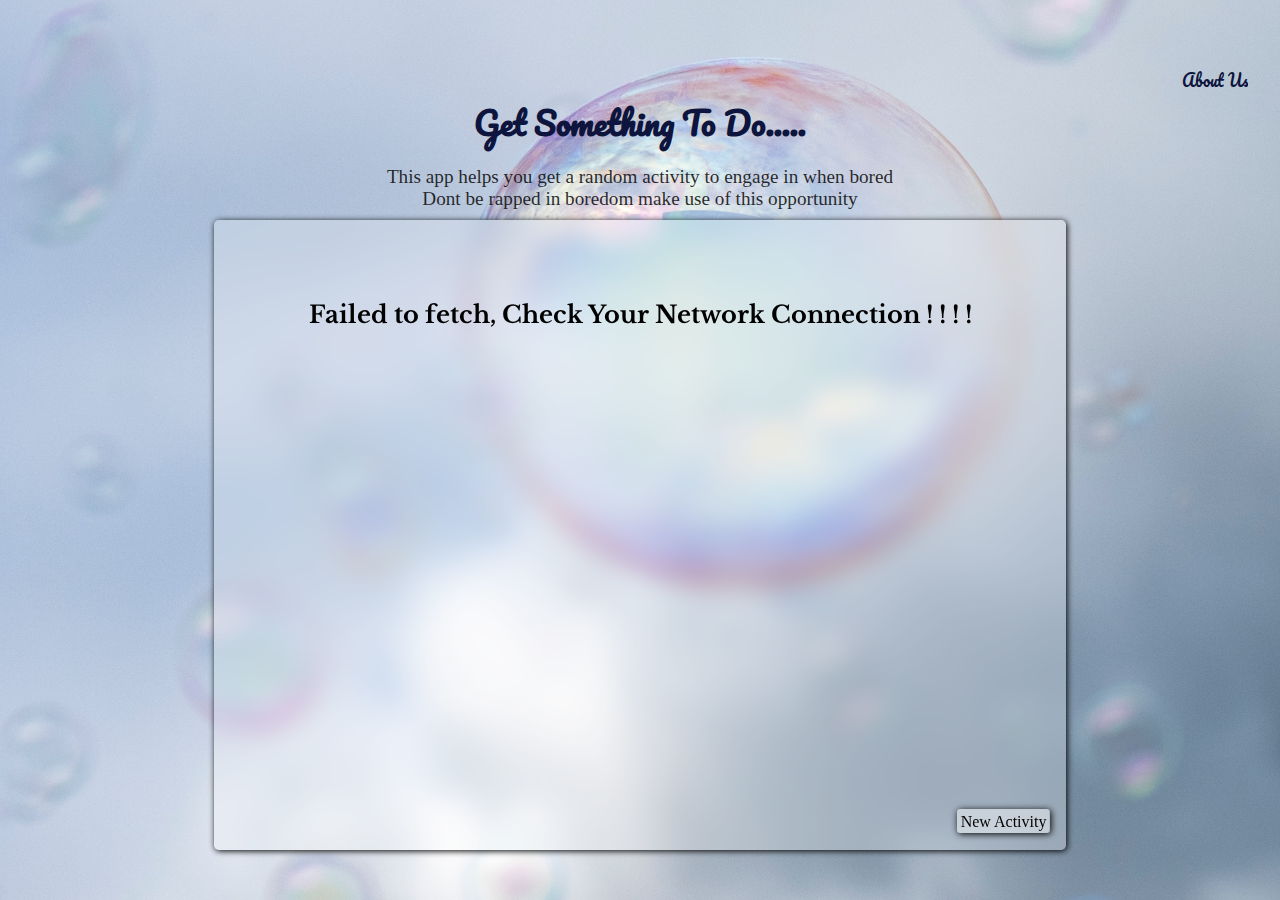
<file: index.html>
<!DOCTYPE html>
<html lang="en">
<head>
    <meta charset="UTF-8">
    <meta http-equiv="X-UA-Compatible" content="IE=edge">
    <meta name="viewport" content="width=device-width, initial-scale=1.0">
    <title>Boredom App</title>
    <link rel="stylesheet" href="css/main-style.min.css">
</head>
<body>
    <div id="main-container" style=" background-image: url(image.jpg);">
        <a href="about.html" id="about-link">About Us</a>
        <h1 class="z-index">Get Something To Do..... </h1>
        <p class="z-index">This app helps you get a random activity to engage in when bored <br> Dont be rapped in boredom make use of this opportunity</p>
        <div id="content" class="z-index">
            <h3 id="activity"></h3>
            <p id="type"></p>
            <p id="link"></p>
            <!-- <p id="instruction">For You To Get A New Activity <br>Refresh The Page </p> -->
            <button id="instruction" onclick="refresh()">New Activity</button>
            
        </div>


        <!-- SVGS -->
        <svg id="left-svg" viewBox="0 0 200 200" xmlns="http://www.w3.org/2000/svg">
            <path fill="#FA4D56" d="M48,-26.2C59.8,-7.3,65.2,16.8,56.2,34C47.2,51.2,23.6,61.6,0.4,61.4C-22.7,61.1,-45.5,50.3,-56.8,31.7C-68.2,13.2,-68.1,-13,-56.7,-31.7C-45.3,-50.4,-22.7,-61.5,-2.3,-60.2C18.1,-58.9,36.2,-45.1,48,-26.2Z" transform="translate(100 100)" />
        </svg>

        <svg id="middle-svg" viewBox="0 0 200 200" xmlns="http://www.w3.org/2000/svg">
            <path fill="blue" d="M48,-26.2C59.8,-7.3,65.2,16.8,56.2,34C47.2,51.2,23.6,61.6,0.4,61.4C-22.7,61.1,-45.5,50.3,-56.8,31.7C-68.2,13.2,-68.1,-13,-56.7,-31.7C-45.3,-50.4,-22.7,-61.5,-2.3,-60.2C18.1,-58.9,36.2,-45.1,48,-26.2Z" transform="translate(100 100)" />
        </svg>

        <svg id="right-svg" viewBox="0 0 200 200" xmlns="http://www.w3.org/2000/svg">
            <path fill="yellow" d="M48,-26.2C59.8,-7.3,65.2,16.8,56.2,34C47.2,51.2,23.6,61.6,0.4,61.4C-22.7,61.1,-45.5,50.3,-56.8,31.7C-68.2,13.2,-68.1,-13,-56.7,-31.7C-45.3,-50.4,-22.7,-61.5,-2.3,-60.2C18.1,-58.9,36.2,-45.1,48,-26.2Z" transform="translate(100 100)" />
        </svg>


        
    </div>

    <script src="app.js"></script>
</body>
</html>
</file>
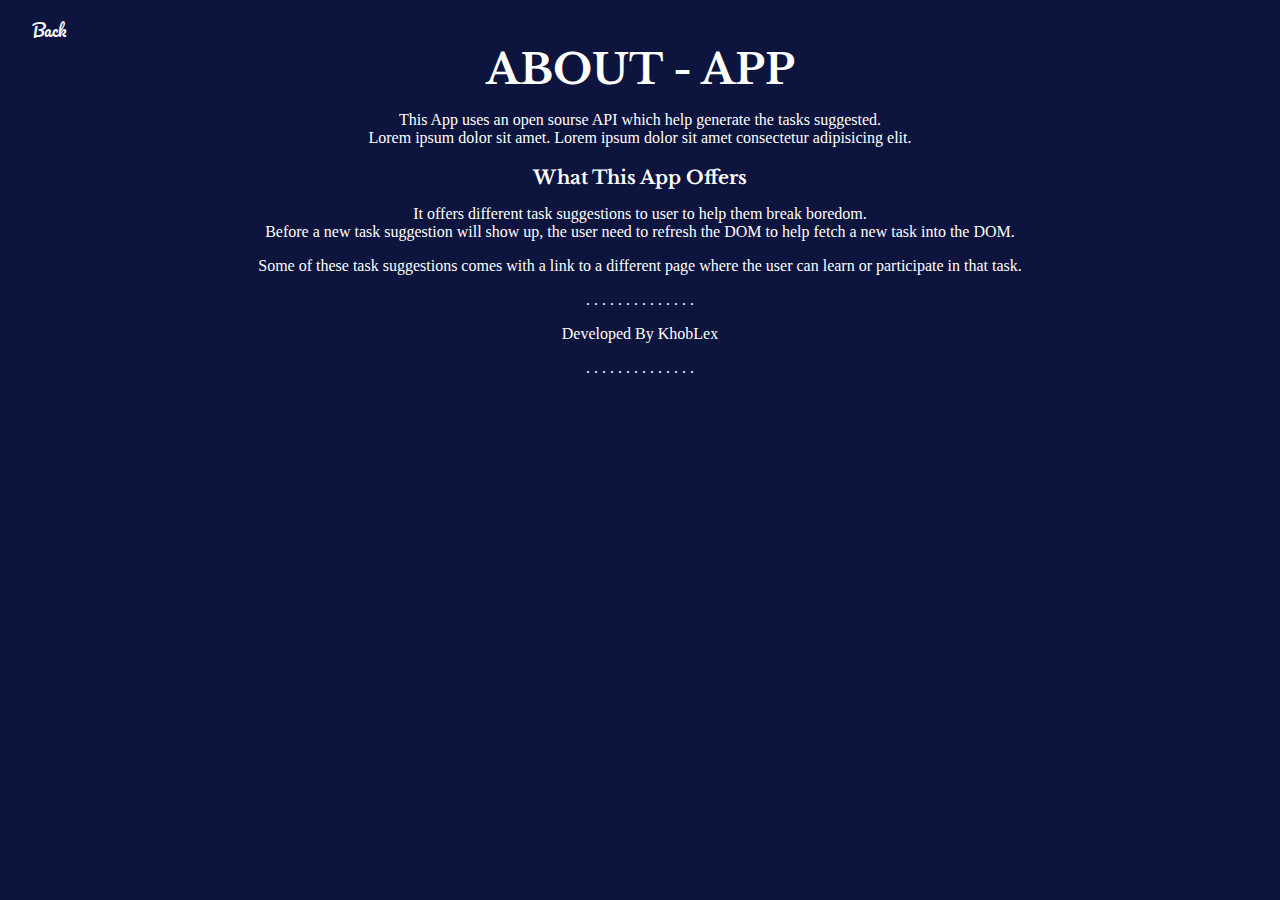
<file: about.html>
<!DOCTYPE html>
<html lang="en">
<head>
    <meta charset="UTF-8">
    <meta http-equiv="X-UA-Compatible" content="IE=edge">
    <meta name="viewport" content="width=device-width, initial-scale=1.0">
    <title>About Us</title>
    <link rel="stylesheet" href="css/main-style.min.css">
</head>
<body>
    <div id="about-container">
        <a href="index.html">Back</a>
        <h1>ABOUT - APP</h1>
        <p id="description">
            This App uses an open sourse API which help generate the tasks suggested. <br>
            Lorem ipsum dolor sit amet. Lorem ipsum dolor sit amet consectetur adipisicing elit.
        </p>

        <h3>
            What This App Offers
        </h3>
        <p id="details">
            It offers different task suggestions to user to help them break boredom. <br>
            Before a new task suggestion will show up, the user need to refresh the DOM to help fetch a new task into the DOM.
        </p>
        <p id="details">
            Some of these task suggestions comes with a link to a different page where the user can learn or participate in that task. <br>
            
        </p>
        <p id="dots">
            . . . . . . . . . . . . . . 
        </p>
        <p>
            Developed By KhobLex
        </p>
        <p id="dots">
            . . . . . . . . . . . . . . 
        </p>
    </div>
</body>
</html>
</file>
<file: css/main-style.min.css>
@import url("https://fonts.googleapis.com/css2?family=Libre+Baskerville&display=swap");
@import url("https://fonts.googleapis.com/css2?family=Playfair+Display:ital@1&display=swap");
@import url("https://fonts.googleapis.com/css2?family=Pacifico&display=swap");
* {
  margin: 0;
  padding: 0;
  -webkit-box-sizing: border-box;
          box-sizing: border-box;
  overflow-x: hidden;
}

#main-container {
  background-position: center;
  background-size: cover;
  background-repeat: no-repeat;
  min-height: 100vh;
  width: 100%;
  display: -webkit-box;
  display: -ms-flexbox;
  display: flex;
  -webkit-box-orient: vertical;
  -webkit-box-direction: normal;
      -ms-flex-direction: column;
          flex-direction: column;
  -webkit-box-align: center;
      -ms-flex-align: center;
          align-items: center;
  -webkit-box-pack: center;
      -ms-flex-pack: center;
          justify-content: center;
  background-color: #fdfdfd;
  text-align: center;
  color: #fff;
  position: relative;
  padding: 2em;
}

#main-container .z-index {
  z-index: 10;
}

#main-container h1 {
  font-family: 'Pacifico', cursive;
  color: #0D143D;
  padding-bottom: 0.5em;
}

#main-container p {
  color: rgba(15, 15, 15, 0.89);
  font-family: "Agency FB";
  font-size: 1.2em;
  padding-bottom: 0.5em;
}

#main-container #content {
  -webkit-box-shadow: 1px 1px  6px #000;
          box-shadow: 1px 1px  6px #000;
  background-color: #ffffff3d;
  width: 70%;
  min-height: 70vh;
  display: -webkit-box;
  display: -ms-flexbox;
  display: flex;
  -webkit-box-orient: vertical;
  -webkit-box-direction: normal;
      -ms-flex-direction: column;
          flex-direction: column;
  -webkit-box-align: center;
      -ms-flex-align: center;
          align-items: center;
  -webkit-box-pack: start;
      -ms-flex-pack: start;
          justify-content: start;
  text-align: center;
  border-radius: 0.3em;
  backdrop-filter: blur(12px);
  -webkit-backdrop-filter: blur(12px);
  color: #000;
  padding: 5em 1em 1em;
}

#main-container #content #activity {
  font-family: 'Libre Baskerville', serif;
  padding-bottom: 2em;
  font-size: 1.5em !important;
}

#main-container #content #type {
  color: #313131;
  font-family: "Agency FB";
  font-size: 1.5em;
}

#main-container #content #link {
  cursor: pointer;
  margin-top: 1em;
}

#main-container #content #link a {
  font-family: 'Playfair Display', serif;
  font-size: 1.5em;
  text-decoration: none;
  -webkit-transition: color ease-in-out 600ms,-webkit-text-decoration;
  transition: color ease-in-out 600ms,-webkit-text-decoration;
  transition: text-decoration,color ease-in-out 600ms;
  transition: text-decoration,color ease-in-out 600ms,-webkit-text-decoration;
  color: #cf1212;
  font-weight: bold;
}

#main-container #content #link a:hover {
  color: #fff;
}

#main-container #content #instruction {
  position: absolute;
  bottom: 0;
  right: 0;
  margin: 1em;
  font-family: "Agency FB";
  font-size: 1em;
  padding: 0.2em;
  outline: none;
  border: none;
  background: #ffffff3b;
  backdrop-filter: blur(12px);
  -webkit-backdrop-filter: blur(12px);
  -webkit-box-shadow: 1px 1px 7px #000;
          box-shadow: 1px 1px 7px #000;
  border-radius: 0.2em;
  cursor: pointer;
}

#main-container svg {
  position: absolute;
  width: 25%;
  opacity: 0;
}

#main-container #left-svg {
  left: 0;
  top: 20;
  -webkit-transform: translateX(40px);
          transform: translateX(40px);
}

#main-container #middle-svg {
  top: 50%;
}

#main-container #right-svg {
  right: 0;
  top: 50;
  -webkit-transform: translateX(-40px);
          transform: translateX(-40px);
}

#main-container #about-link {
  font-family: 'Pacifico', cursive;
  width: 100%;
  padding: 1em 0 0 0;
  text-align: end;
  color: #0D143D;
  text-decoration: none;
}

#about-container {
  color: #fff;
  width: 100%;
  height: 100vh;
  background-color: #0D143D;
  padding: 1em 2em;
}

#about-container p {
  font-size: 1em;
}

#about-container a {
  text-align: start;
  font-family: 'Pacifico', cursive;
  color: #f6f6f8;
  text-decoration: none;
}

#about-container h1 {
  text-align: center;
  font-family: 'Libre Baskerville', serif;
  font-size: 2.6em;
}

#about-container p {
  text-align: center;
  margin-top: 1em;
  font-family: "Agency FB";
}

#about-container h3 {
  font-family: 'Libre Baskerville', serif;
  margin-top: 1em;
  text-align: center;
}

@media screen and (max-width: 412px) {
  #main-container {
    padding-bottom: 6em;
  }
  #main-container #content {
    width: 100%;
  }
  #main-container #content #activity {
    font-family: 'Libre Baskerville', serif;
    padding-bottom: 2em;
    font-size: 1em;
  }
  #main-container #content #about-link {
    width: 100%;
    text-align: end;
  }
  #main-container svg {
    width: 30%;
  }
  #main-container #left-svg {
    left: -10%;
  }
  #main-container #right-svg {
    right: -10%;
  }
}
/*# sourceMappingURL=main-style.min.css.map */
</file>
